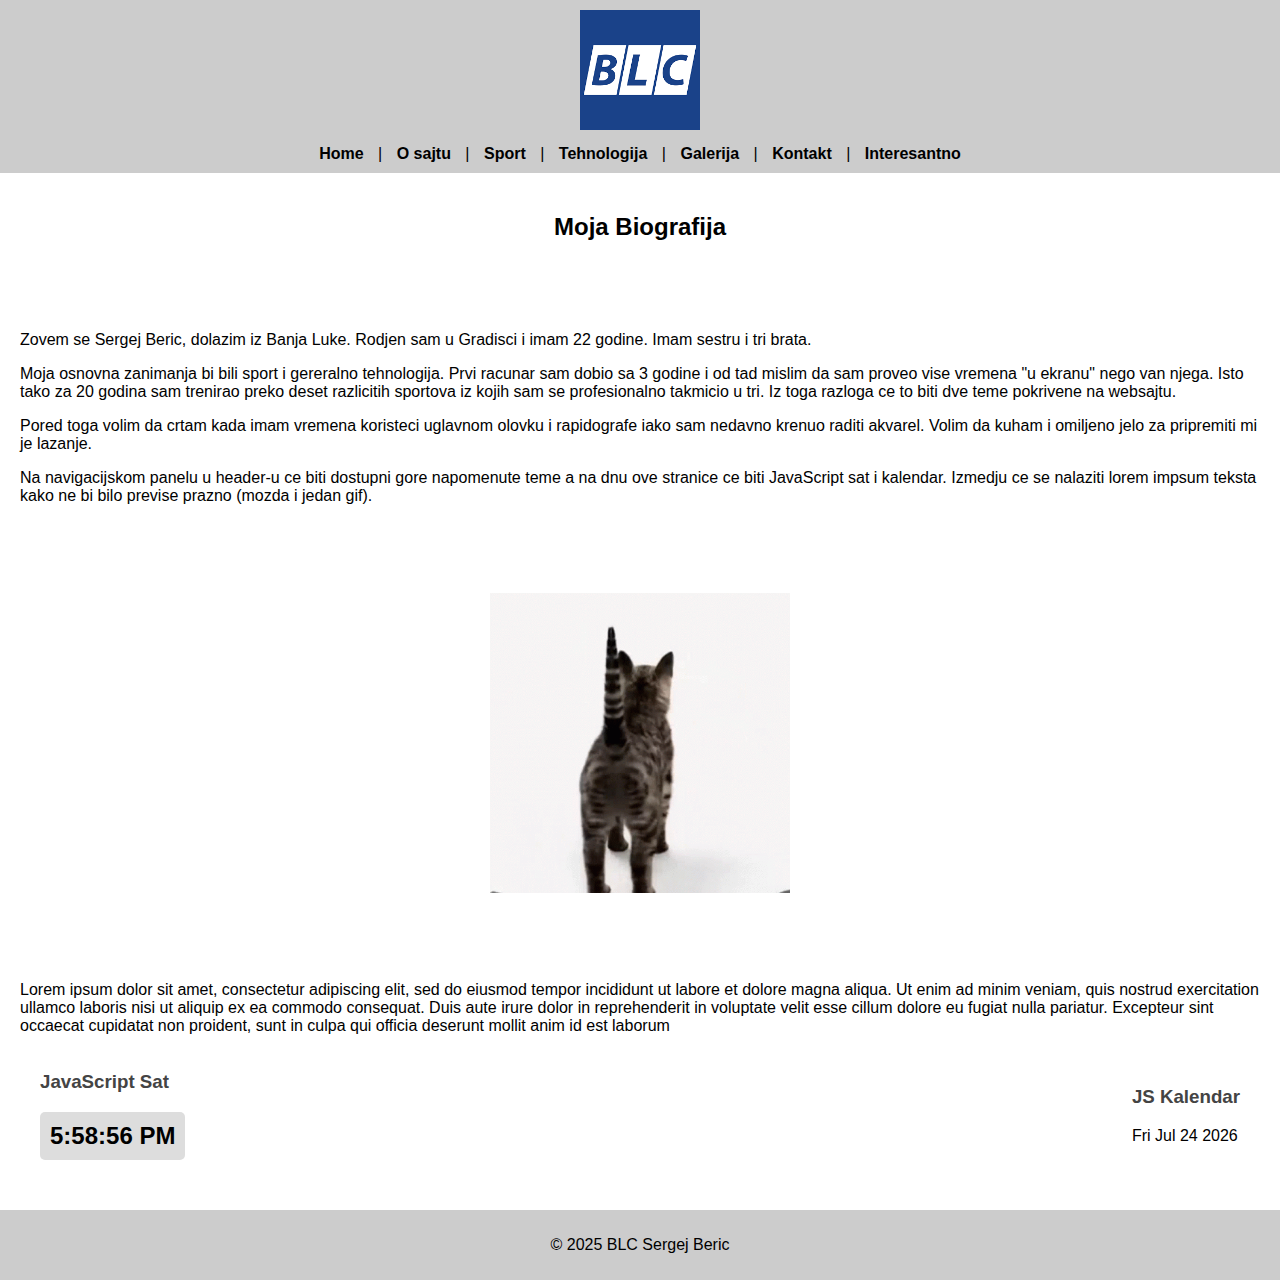
<file: index.html>
<!DOCTYPE html>
<html lang="sr">
<head>
<meta charset="UTF-8">
<meta name="viewport" content="width=device-width, initial-scale=1.0">
<title>Home - Seminarski Rad</title>
<link rel="stylesheet" href="css/style.css">
</head>
<body class="light">
<header>
    <img src="images/logo.jpg" alt="BLC logo">
    <nav>
        <a href="index.html">Home</a> |
        <a href="About.html">O sajtu</a> |
        <a href="tema1.html">Sport</a> |
        <a href="tema2.html">Tehnologija</a> |
        <a href="galerija.html">Galerija</a> |
        <a href="Kontakt.html">Kontakt</a> |
        <a href="interesantno.html">Interesantno</a>
    </nav>
</header>
<main>

      <h2 style="text-align:center;">Moja Biografija</h2> <br><br><br>

    <p> Zovem se Sergej Beric, dolazim iz Banja Luke. Rodjen sam u Gradisci i imam 22 godine. Imam sestru i tri brata.</p>
    <p> Moja osnovna zanimanja bi bili sport i gereralno tehnologija. Prvi racunar sam dobio sa 3 godine i od tad mislim da sam proveo vise vremena
    "u ekranu" nego van njega. Isto tako za 20 godina sam trenirao preko deset razlicitih sportova iz kojih sam se profesionalno takmicio u tri.
    Iz toga razloga ce to biti dve teme pokrivene na websajtu.</p>
    <p>Pored toga volim da crtam kada imam vremena koristeci uglavnom olovku i rapidografe iako sam nedavno krenuo raditi akvarel.
    Volim da kuham i omiljeno jelo za pripremiti mi je lazanje.
    </p>
    <p>Na navigacijskom panelu u header-u ce biti dostupni gore napomenute teme a na dnu ove stranice ce biti JavaScript sat i kalendar.
        Izmedju ce se nalaziti lorem impsum teksta kako ne bi bilo previse prazno (mozda i jedan gif).
    </p>
        <br><br><br><br> 
              <img src="images/Katter.gif" alt="Cat GIF" width="300" class="no-border-gif">
         <br><br><br><br>
    <p>Lorem ipsum dolor sit amet, consectetur adipiscing elit, sed do eiusmod tempor incididunt ut labore et dolore magna aliqua. Ut enim ad minim veniam, quis nostrud exercitation ullamco laboris nisi ut aliquip ex ea commodo consequat. Duis aute irure dolor in reprehenderit in voluptate velit esse cillum dolore eu fugiat nulla pariatur. Excepteur sint occaecat cupidatat non proident, sunt in culpa qui officia deserunt mollit anim id est laborum</p>

            <section id="js-time-calendar">
    <div id="js-sat">
        <h3>JavaScript Sat</h3>
        <div id="clock">00:00:00</div>
    </div>
    
    <div id="calendar-container">
        <h3>JS Kalendar</h3>
        <div id="calendar"></div>
    </div>
</section>

</main>
<footer>
    <p>&copy; 2025 BLC Sergej Beric</p>
</footer>
<script src="js/script.js"></script>
</body>
</html>
</file>
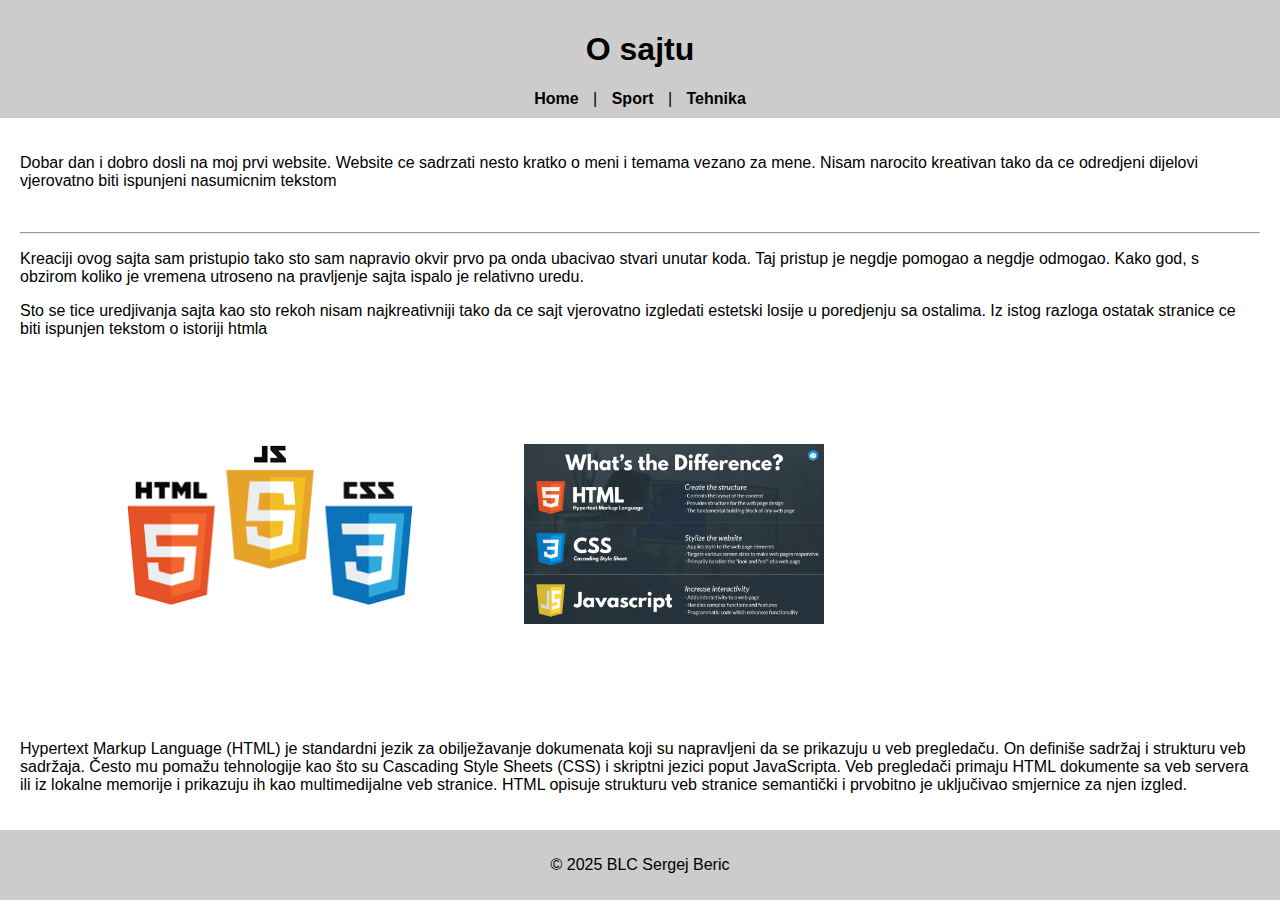
<file: About.html>
<!DOCTYPE html>
<html lang="sr">
<head>
<meta charset="UTF-8">
<meta name="viewport" content="width=device-width, initial-scale=1.0">
<title>O sajtu</title>
<link rel="stylesheet" href="css/style.css">
</head>
<body class="light">
<header>
    <h1>O sajtu</h1>
    <nav>
        <a href="index.html">Home</a> |
        <a href="tema1.html">Sport</a> |
        <a href="tema2.html">Tehnika</a>
    </nav>
</header>
<main>
    <p> Dobar dan i dobro dosli na moj prvi website. Website ce sadrzati nesto kratko o meni 
        i temama vezano za mene. Nisam narocito kreativan tako da ce odredjeni dijelovi vjerovatno biti ispunjeni nasumicnim tekstom </p> <br>
    <hr>
    <p> Kreaciji ovog sajta sam pristupio tako sto sam napravio okvir prvo pa onda ubacivao 
        stvari unutar koda. Taj pristup je negdje pomogao a negdje odmogao. Kako god, s obzirom koliko
        je vremena utroseno na pravljenje sajta ispalo je relativno uredu. </p>
    <p> Sto se tice uredjivanja sajta kao sto rekoh nisam najkreativniji tako da ce sajt vjerovatno izgledati
        estetski losije u poredjenju sa ostalima. Iz istog razloga ostatak stranice ce biti ispunjen tekstom o istoriji htmla</p> <br><br><br><br><br>
        <div class="image-row">
        <img src="images/osajtuhtml.jpg" alt="osajtuhtml" width="300" class="inline-img">
        <img src="images/osajtuhtml2.jpg" alt="osajtuhtml" width="300" class="inline-img">
        </div>
        <br><br><br><br><br>   
    <p> Hypertext Markup Language (HTML) je standardni jezik za obilježavanje dokumenata koji su napravljeni da se prikazuju u veb pregledaču. On definiše sadržaj i strukturu veb sadržaja. Često mu pomažu tehnologije kao što su Cascading Style Sheets (CSS) i skriptni jezici poput JavaScripta.

Veb pregledači primaju HTML dokumente sa veb servera ili iz lokalne memorije i prikazuju ih kao multimedijalne veb stranice. HTML opisuje strukturu veb stranice semantički i prvobitno je uključivao smjernice za njen izgled.</p>
</main>
<footer>
    <p>&copy; 2025 BLC Sergej Beric</p>
</footer>
</body>
</html>
</file>
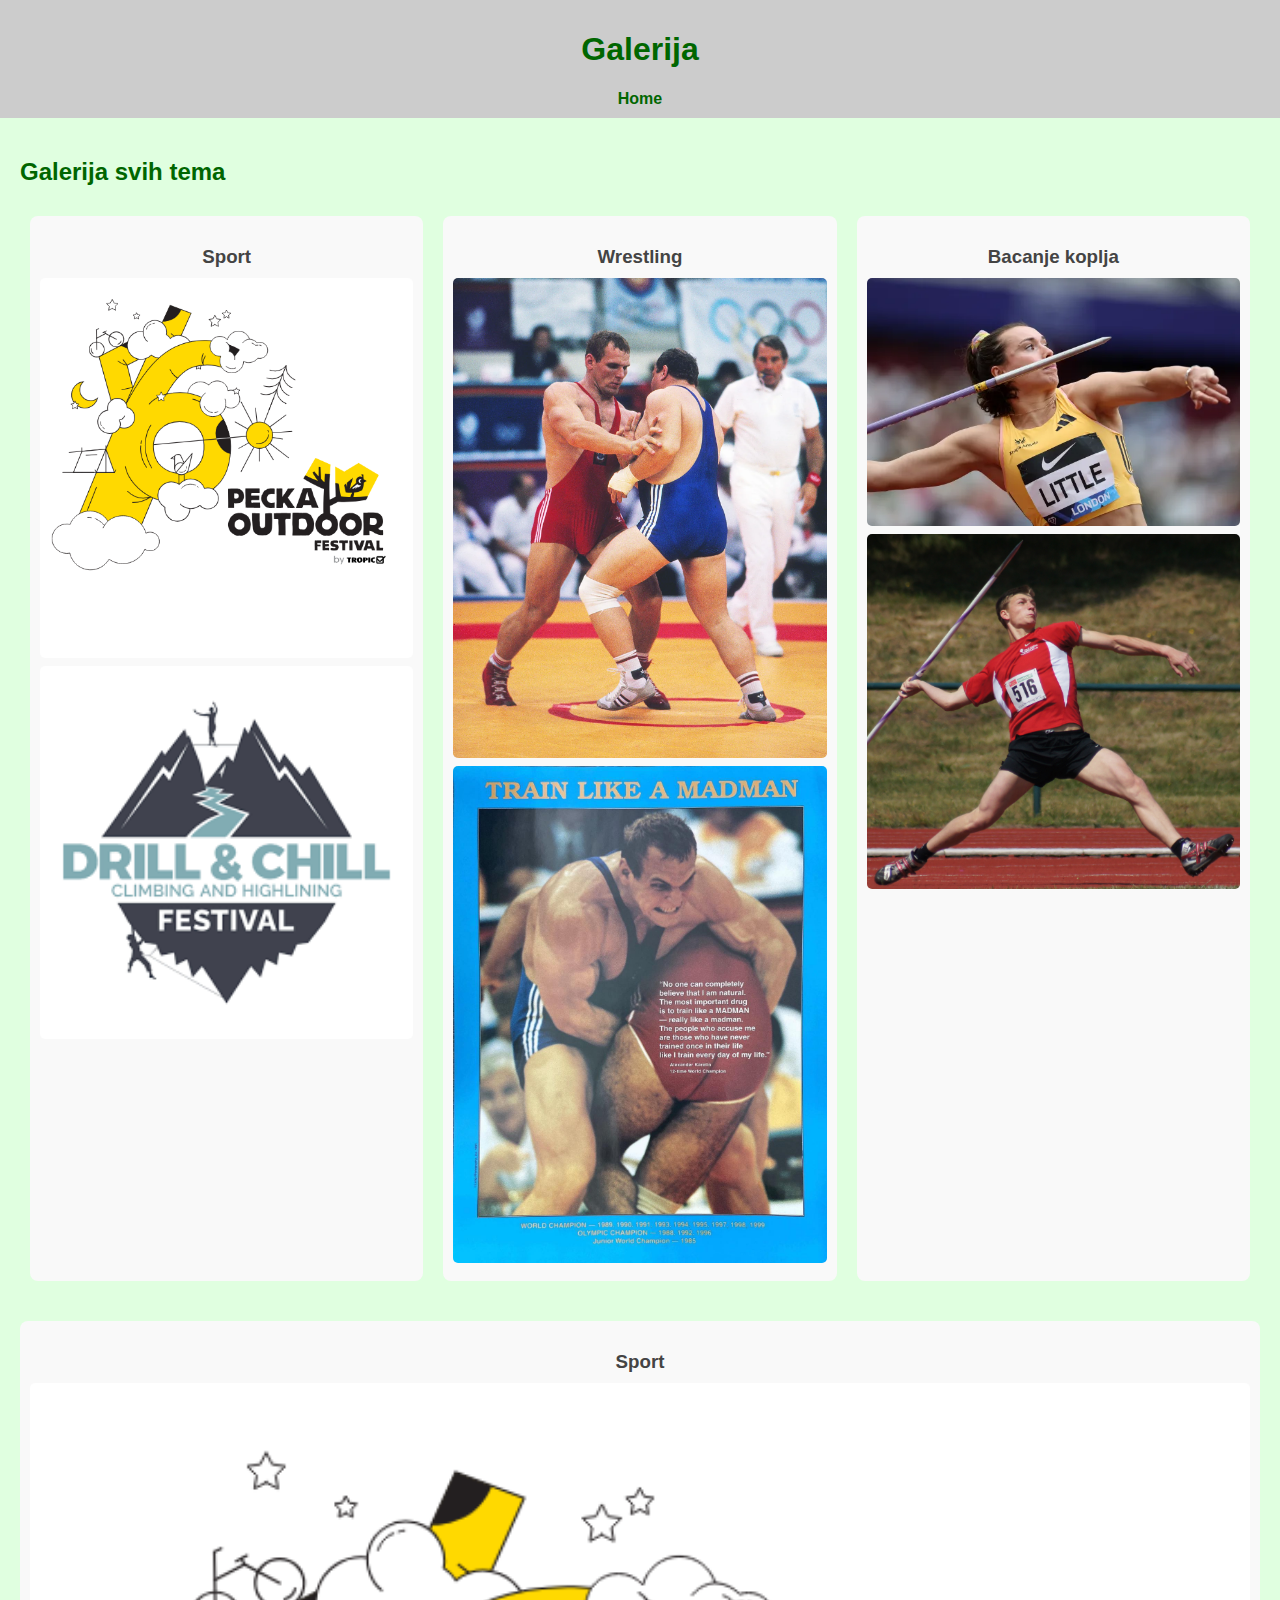
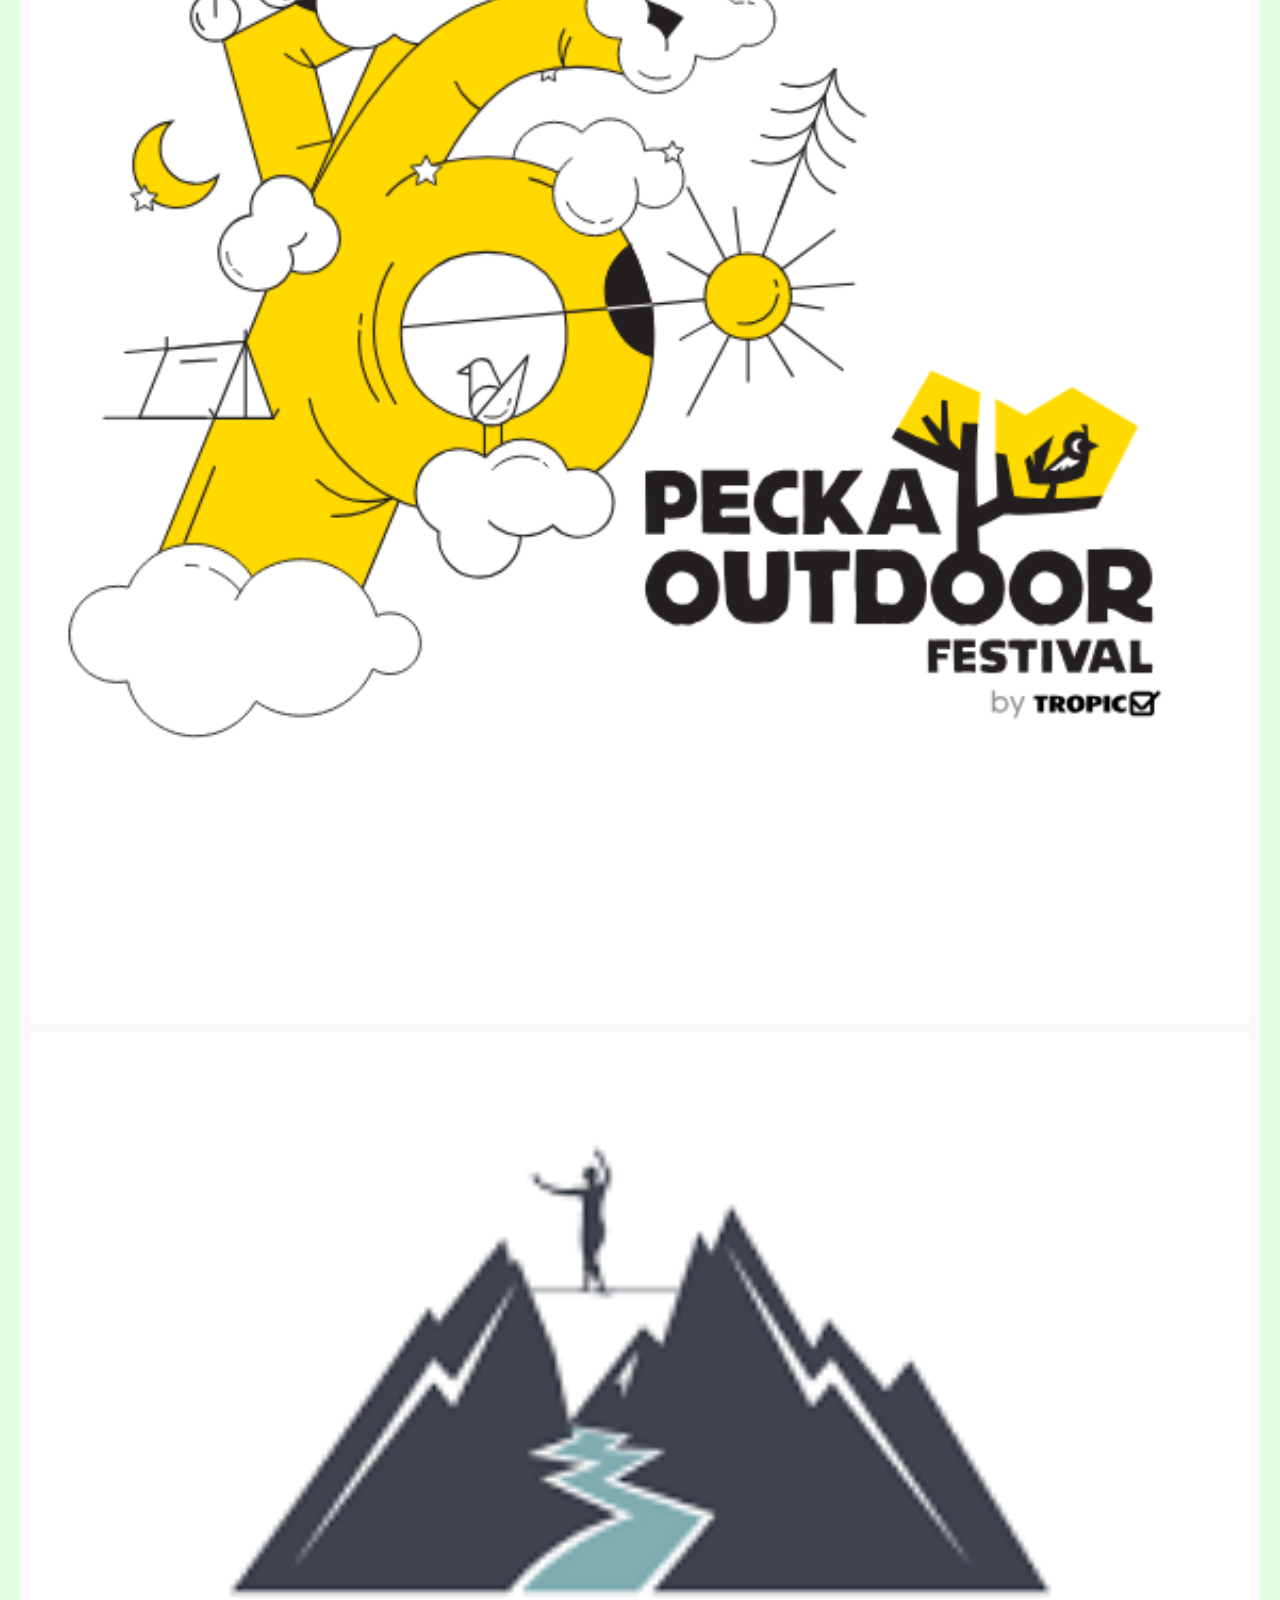
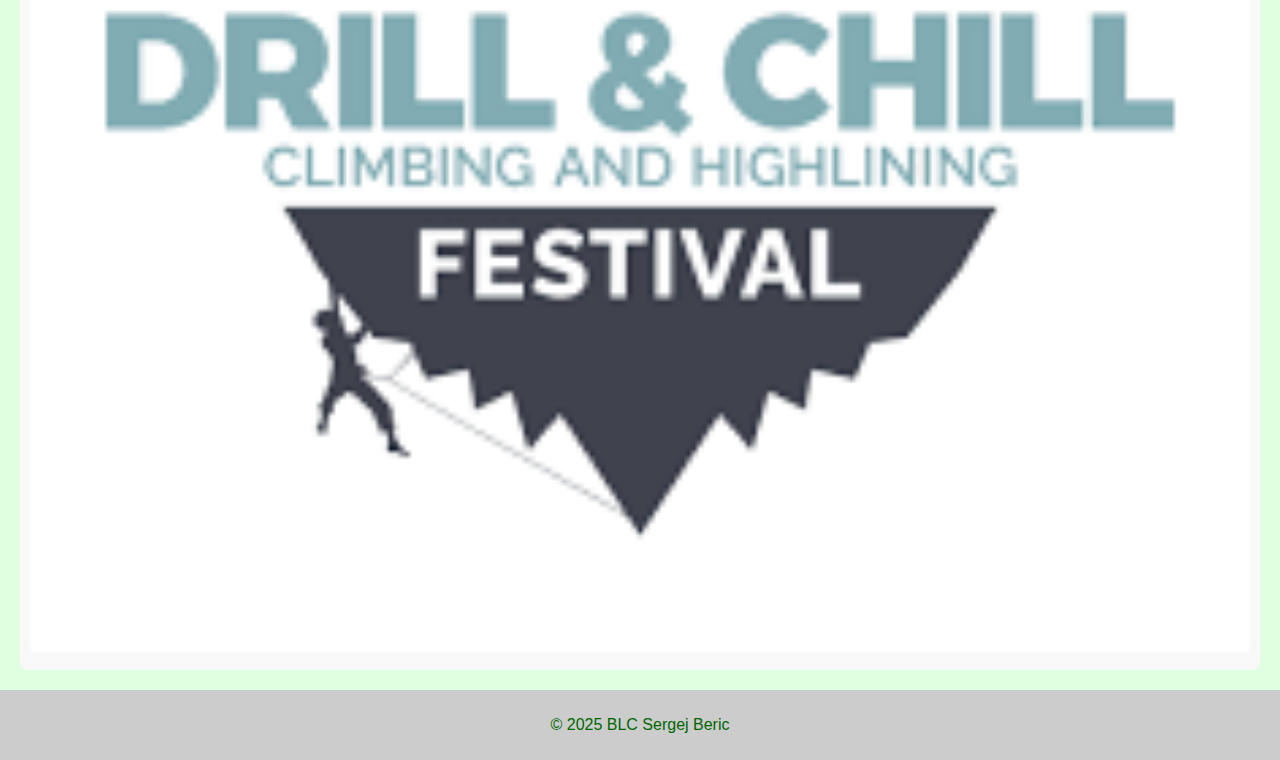
<file: galerija.html>
<!DOCTYPE html>
<html lang="sr">
<head>
<meta charset="UTF-8">
<meta name="viewport" content="width=device-width, initial-scale=1.0">
<title>Galerija</title>
<link rel="stylesheet" href="css/style.css">
</head>
<body class="green">
<header>
    <h1>Galerija</h1>
    <nav>
        <a href="index.html">Home</a>
    </nav>
</header>
<main>

<h2>Galerija svih tema</h2>
  <section class="gallery">

    <div class="page-card">
      <h3>Sport</h3>
      <img src="images/Pecka.jpg" alt="Pecka Festival">
      <img src="images/Drillnchill.jpg" alt="Drill n Chill">
    </div>

    <div class="page-card">
      <h3>Wrestling</h3>
      <img src="images/aleksandr.jpg" alt="Aleksandr Karelin 1">
      <img src="images/aleksandr1.jpg" alt="Aleksandr Karelin 2">
    </div>

    <div class="page-card">
      <h3>Bacanje koplja</h3>
      <img src="images/javelin-throw.jpg" alt="Bacanje koplja 1">
      <img src="images/javelin-throw1.jpg" alt="Bacanje koplja 2">
    </div>

  </section>

  <div class="page-card" id="sport">
      <h3>Sport</h3>
         <img src="images/Pecka.jpg" alt="Pecka Festival">
         <img src="images/Drillnchill.jpg" alt="Drill n Chill">
  </div>

</main>
<footer>
    <p>&copy; 2025 BLC Sergej Beric</p>
</footer>
</body>
</html>
</file>
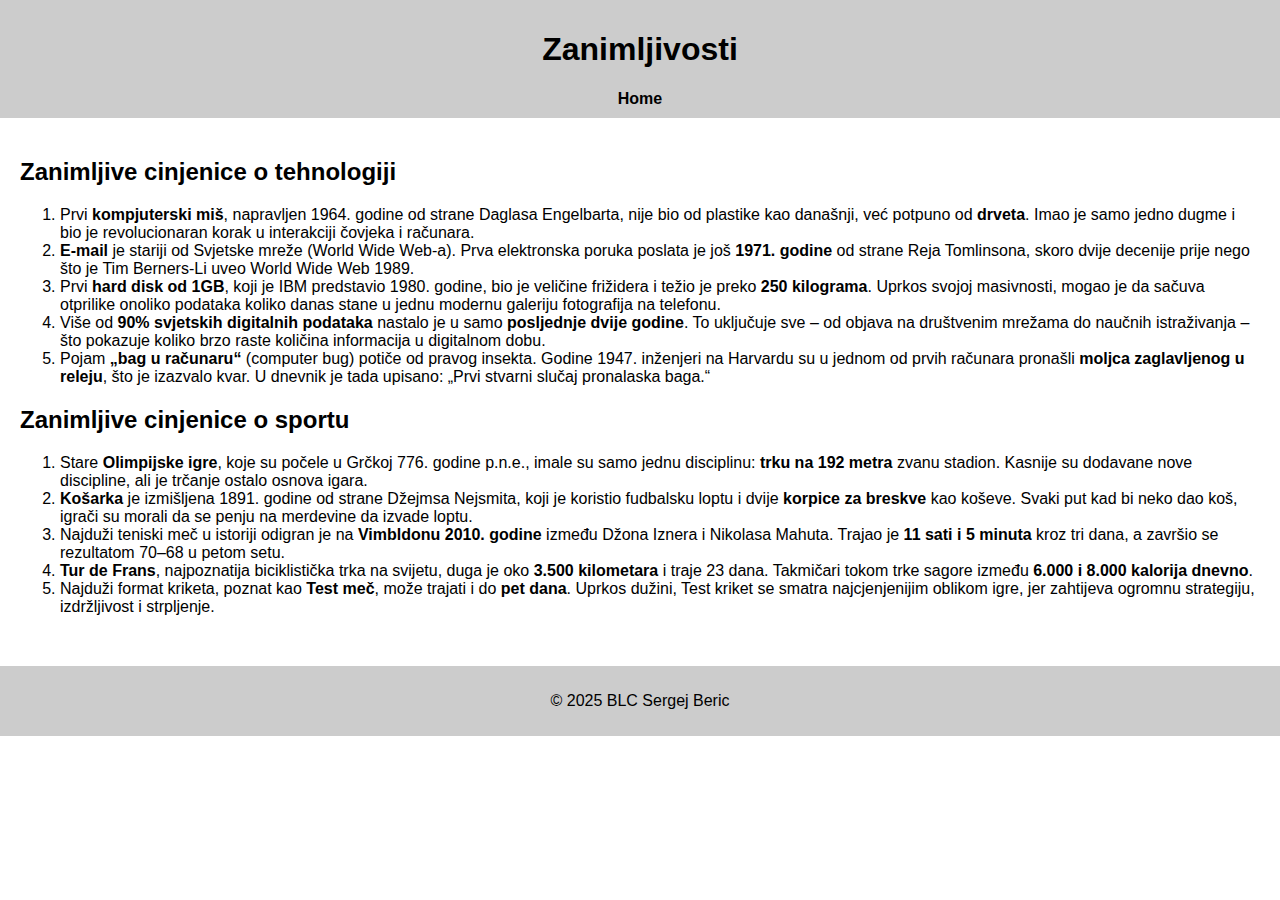
<file: interesantno.html>
<!DOCTYPE html>
<html lang="sr">
<head>
<meta charset="UTF-8">
<meta name="viewport" content="width=device-width, initial-scale=1.0">
<title>Zanimljivosti</title>
<link rel="stylesheet" href="css/style.css">
</head>
<body class="light">
<header>
    <h1>Zanimljivosti</h1>
    <nav>
        <a href="index.html">Home</a>
    </nav>
</header>
<main>
<section id="cinjenice">
    <h2>Zanimljive cinjenice o tehnologiji</h2>
    <ol>
        <li>Prvi <b>kompjuterski miš</b>, napravljen 1964. godine od strane Daglasa Engelbarta, nije bio od plastike kao današnji, već potpuno od <b>drveta</b>. Imao je samo jedno dugme i bio je revolucionaran korak u interakciji čovjeka i računara.</li>
        
        <li><b>E-mail</b> je stariji od Svjetske mreže (World Wide Web-a). Prva elektronska poruka poslata je još <b>1971. godine</b> od strane Reja Tomlinsona, skoro dvije decenije prije nego što je Tim Berners-Li uveo World Wide Web 1989.</li>
        
        <li>Prvi <b>hard disk od 1GB</b>, koji je IBM predstavio 1980. godine, bio je veličine frižidera i težio je preko <b>250 kilograma</b>. Uprkos svojoj masivnosti, mogao je da sačuva otprilike onoliko podataka koliko danas stane u jednu modernu galeriju fotografija na telefonu.</li>
        
        <li>Više od <b>90% svjetskih digitalnih podataka</b> nastalo je u samo <b>posljednje dvije godine</b>. To uključuje sve – od objava na društvenim mrežama do naučnih istraživanja – što pokazuje koliko brzo raste količina informacija u digitalnom dobu.</li>
        
        <li>Pojam <b>„bag u računaru“</b> (computer bug) potiče od pravog insekta. Godine 1947. inženjeri na Harvardu su u jednom od prvih računara pronašli <b>moljca zaglavljenog u releju</b>, što je izazvalo kvar. U dnevnik je tada upisano: „Prvi stvarni slučaj pronalaska baga.“</li>
    </ol>

    <h2>Zanimljive cinjenice o sportu</h2>
    <ol>
        <li>Stare <b>Olimpijske igre</b>, koje su počele u Grčkoj 776. godine p.n.e., imale su samo jednu disciplinu: <b>trku na 192 metra</b> zvanu stadion. Kasnije su dodavane nove discipline, ali je trčanje ostalo osnova igara.</li>
        
        <li><b>Košarka</b> je izmišljena 1891. godine od strane Džejmsa Nejsmita, koji je koristio fudbalsku loptu i dvije <b>korpice za breskve</b> kao koševe. Svaki put kad bi neko dao koš, igrači su morali da se penju na merdevine da izvade loptu.</li>
        
        <li>Najduži teniski meč u istoriji odigran je na <b>Vimbldonu 2010. godine</b> između Džona Iznera i Nikolasa Mahuta. Trajao je <b>11 sati i 5 minuta</b> kroz tri dana, a završio se rezultatom 70–68 u petom setu.</li>
        
        <li><b>Tur de Frans</b>, najpoznatija biciklistička trka na svijetu, duga je oko <b>3.500 kilometara</b> i traje 23 dana. Takmičari tokom trke sagore između <b>6.000 i 8.000 kalorija dnevno</b>.</li>
        
        <li>Najduži format kriketa, poznat kao <b>Test meč</b>, može trajati i do <b>pet dana</b>. Uprkos dužini, Test kriket se smatra najcjenjenijim oblikom igre, jer zahtijeva ogromnu strategiju, izdržljivost i strpljenje.</li>
    </ol>
</section>
</main>
<footer>
    <p>&copy; 2025 BLC Sergej Beric</p>
</footer>
<script src="js/script.js"></script>
</body>
</html>
</file>
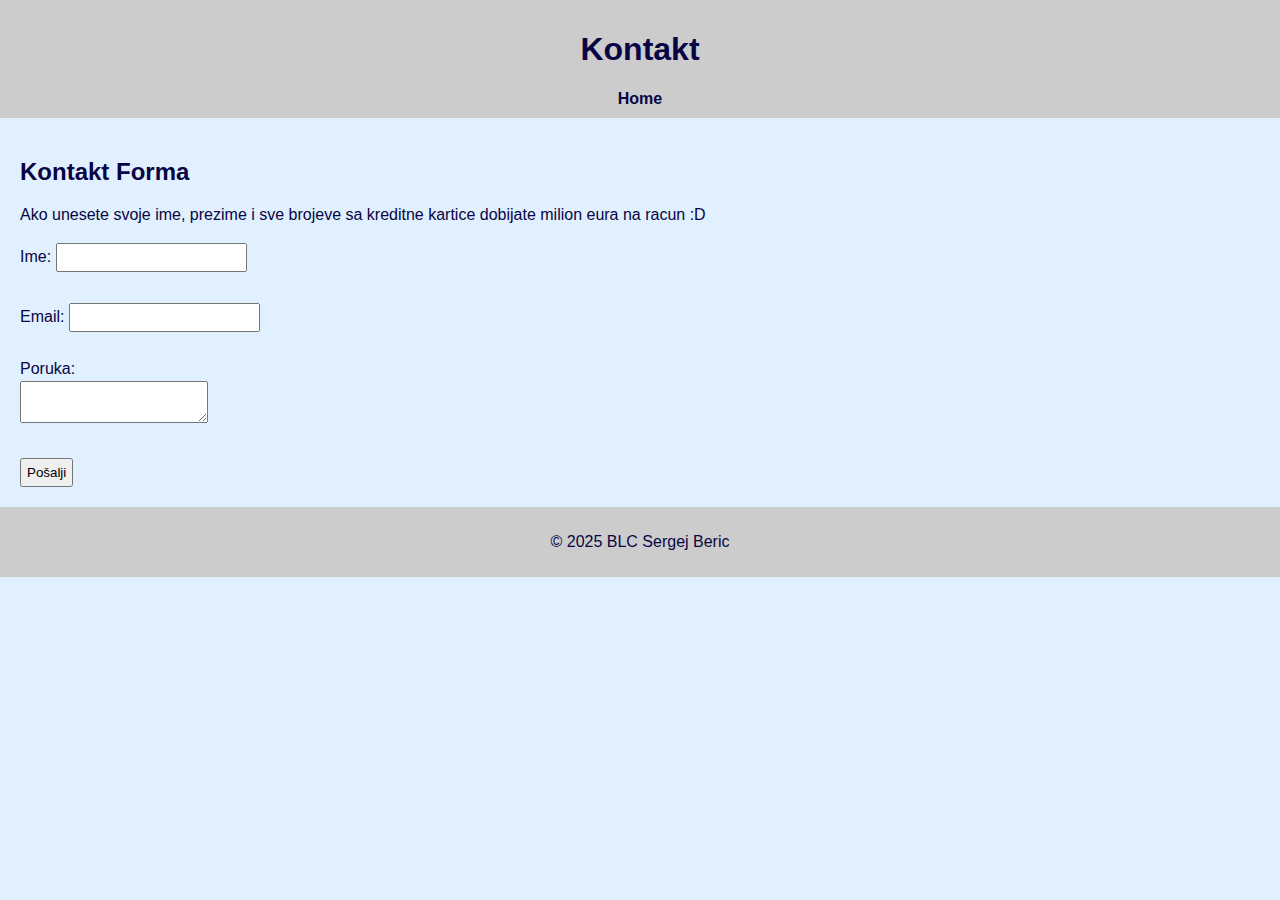
<file: Kontakt.html>
<!DOCTYPE html>
<html lang="sr">
<head>
<meta charset="UTF-8">
<meta name="viewport" content="width=device-width, initial-scale=1.0">
<title>Kontakt</title>
<link rel="stylesheet" href="css/style.css">
</head>
<body class="blue">
<header>
    <h1>Kontakt</h1>
    <nav>
        <a href="index.html">Home</a>
    </nav>
</header>
<main>
    <h2>Kontakt Forma</h2>
    <p> Ako unesete svoje ime, prezime i sve brojeve sa kreditne kartice dobijate milion eura na racun :D</p>
    <form id="contactForm">
        <label>Ime: <input type="text" name="ime"></label><br>
        <label>Email: <input type="email" name="email"></label><br>
        <label>Poruka:<br><textarea name="poruka"></textarea></label><br>
        <button type="submit">Pošalji</button>
    </form>
</main>
<footer>
    <p>&copy; 2025 BLC Sergej Beric</p>
</footer>
<script src="js/script.js"></script>
</body>
</html>
</file>
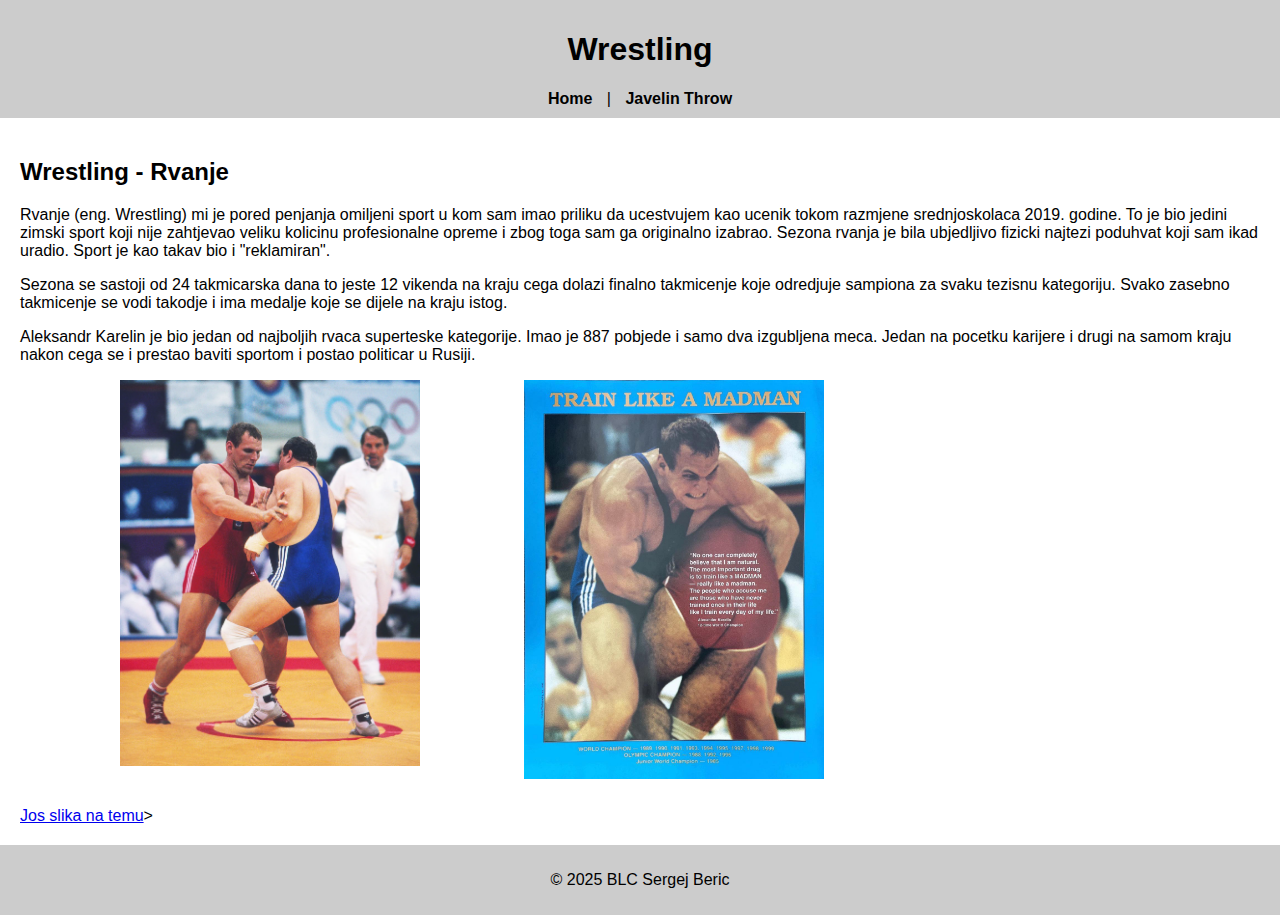
<file: tema1-sub1.html>
<!DOCTYPE html>
<html lang="sr">
<head>
<meta charset="UTF-8">
<meta name="viewport" content="width=device-width, initial-scale=1.0">
<title>Tema 1</title>
<link rel="stylesheet" href="css/style.css">
</head>
<body class="light">
<header>
    <h1>Wrestling</h1>
    <nav>
        <a href="index.html">Home</a> |
        <a href="tema1-sub2.html">Javelin Throw</a>
    </nav>
</header>
<main>
    <h2>Wrestling - Rvanje</h2>
    
  
         <p> Rvanje (eng. Wrestling) mi je pored penjanja omiljeni sport u kom sam imao priliku da ucestvujem kao ucenik tokom razmjene 
             srednjoskolaca 2019. godine. To je bio jedini zimski sport koji nije zahtjevao veliku kolicinu profesionalne opreme i zbog toga
            sam ga originalno izabrao. Sezona rvanja je bila ubjedljivo fizicki najtezi poduhvat koji sam ikad uradio. Sport je kao takav bio i "reklamiran". </p>
         <p>Sezona se sastoji od 24 takmicarska dana to jeste 12 vikenda na kraju cega dolazi finalno takmicenje koje odredjuje sampiona za svaku tezisnu kategoriju.
            Svako zasebno takmicenje se vodi takodje i ima medalje koje se dijele na kraju istog.</p>
         <p> Aleksandr Karelin je bio jedan od najboljih rvaca superteske kategorije. Imao je 887 pobjede i samo dva izgubljena meca.
            Jedan na pocetku karijere i drugi na samom kraju nakon cega se i prestao baviti sportom i postao politicar u Rusiji. </p>   

            <div class="image-row">
                <img src="images/aleksandr.jpg" alt="aleksandr0" width="300" class="inline-img">
                <img src="images/aleksandr1.jpg" alt="aleksandr1" width="300" class="inline-img">
            </div> <br>

     <a href="galerija.html">Jos slika na temu</a>>
</main>
<footer>
    <p>&copy; 2025 BLC Sergej Beric</p>
</footer>
</body>
</html>
</file>
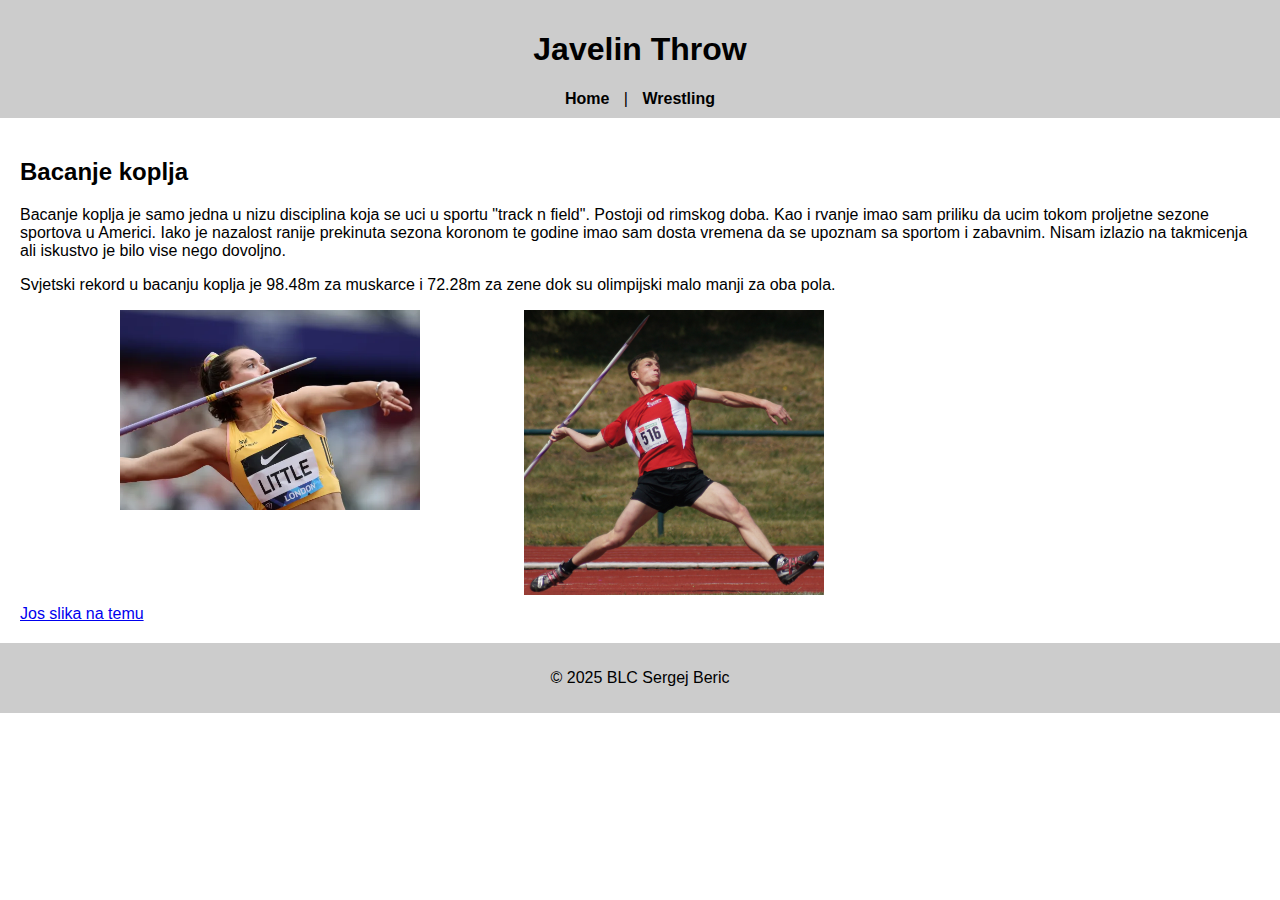
<file: tema1-sub2.html>
<!DOCTYPE html>
<html lang="sr">
<head>
<meta charset="UTF-8">
<meta name="viewport" content="width=device-width, initial-scale=1.0">
<title>Tema 1</title>
<link rel="stylesheet" href="css/style.css">
</head>
<body class="light">
<header>
    <h1>Javelin Throw</h1>
    <nav>
        <a href="index.html">Home</a> |
        <a href="tema1-sub1.html">Wrestling</a> 
    </nav>
</header>
<main>
    <h2>Bacanje koplja</h2>
        <p> Bacanje koplja je samo jedna u nizu disciplina koja se uci u sportu "track n field". Postoji od rimskog doba. Kao i rvanje imao sam priliku
    da ucim tokom proljetne sezone sportova u Americi. Iako je nazalost ranije prekinuta sezona koronom te godine imao sam dosta vremena da se upoznam sa sportom i zabavnim.
    Nisam izlazio na takmicenja ali iskustvo je bilo vise nego dovoljno.</p>
        <p>  Svjetski rekord u bacanju koplja je 98.48m za muskarce i 72.28m za zene dok su olimpijski malo manji za oba pola.</p>

    <div class="image-row">
        <img src="images/javelin-throw.jpg" alt="javelinthrow0" width="300" class="inline-img">
        <img src="images/javelin-throw1.jpg" alt="javelinthrow1" width="300" class="inline-img">
    </div>

    <a href="galerija.html">Jos slika na temu</a>
</main>
<footer>
    <p>&copy; 2025 BLC Sergej Beric</p>
</footer>
</body>
</html>
</file>
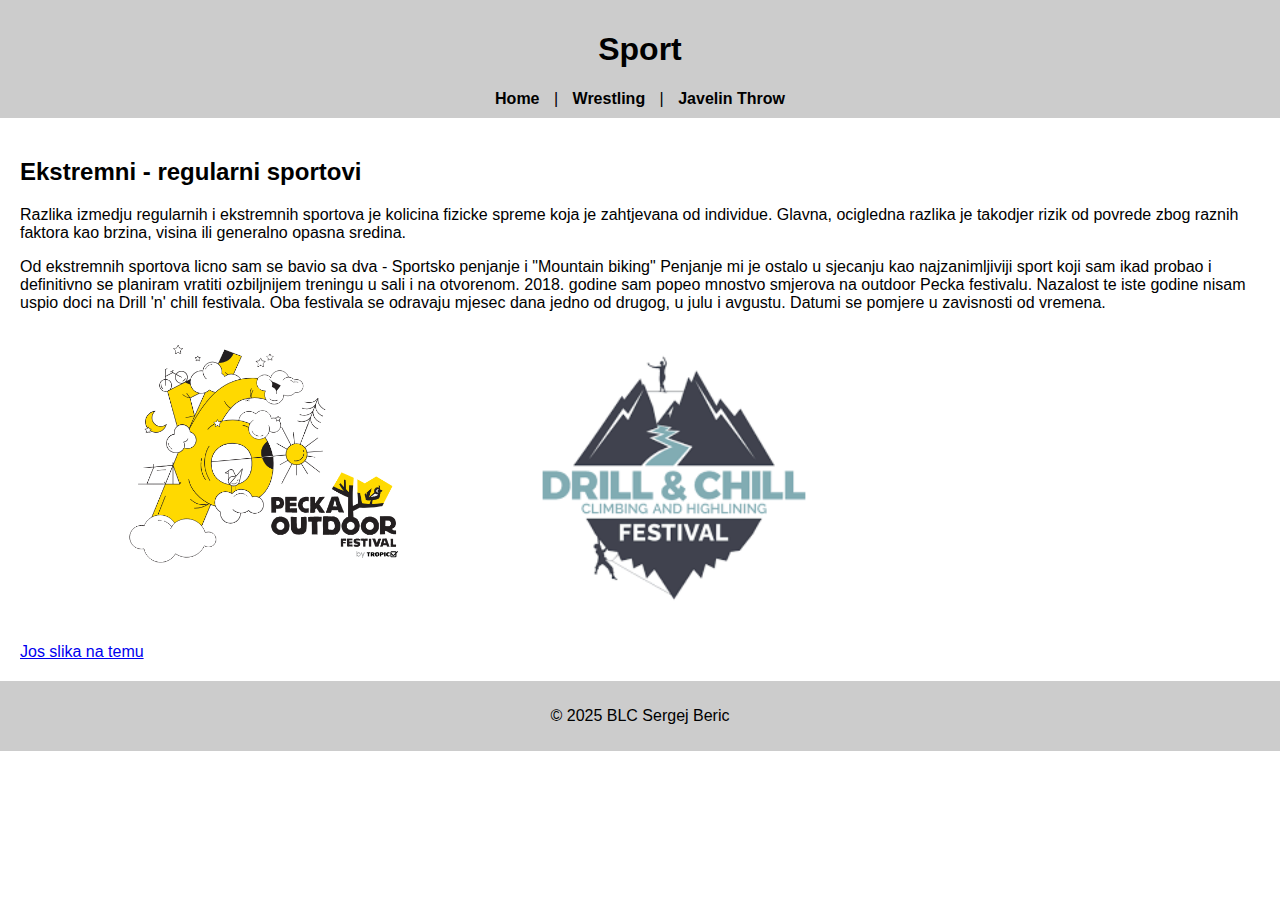
<file: tema1.html>
<!DOCTYPE html>
<html lang="sr">
<head>
<meta charset="UTF-8">
<meta name="viewport" content="width=device-width, initial-scale=1.0">
<title>Sport</title>
<link rel="stylesheet" href="css/style.css">
</head>
<body class="light">
<header>
    <h1>Sport</h1>
    <nav>
        <a href="index.html">Home</a> |
        <a href="tema1-sub1.html">Wrestling</a> |
        <a href="tema1-sub2.html">Javelin Throw</a>
    </nav>
</header>
<main>
    <h2>Ekstremni - regularni sportovi</h2>
        <p> Razlika izmedju regularnih i ekstremnih sportova je kolicina fizicke spreme koja je zahtjevana od individue. Glavna, ocigledna razlika je takodjer rizik od povrede zbog raznih faktora kao brzina, visina ili generalno opasna sredina. </p>
        <p> Od ekstremnih sportova licno sam se bavio sa dva - Sportsko penjanje i "Mountain biking" Penjanje mi je ostalo u sjecanju kao najzanimljiviji sport koji sam ikad probao i definitivno se planiram vratiti ozbiljnijem treningu u sali i na otvorenom. 2018. godine sam popeo mnostvo smjerova na outdoor Pecka festivalu.
            Nazalost te iste godine nisam uspio doci na Drill 'n' chill festivala. Oba festivala se odravaju mjesec dana jedno od drugog, u julu i avgustu. Datumi se pomjere u zavisnosti od vremena. </p>
            <div class="image-row">
            <img src="images/Pecka.jpg" alt="pecka festival" width="300" class="inline-img">
            <img src="images/Drillnchill.jpg" alt="drillnchill" width="300" class="inline-img"> <br>
            </div>
   <a href="galerija.html">Jos slika na temu</a>
</main>
<footer>
    <p>&copy; 2025 BLC Sergej Beric</p>
</footer>
</body>
</html>
</file>
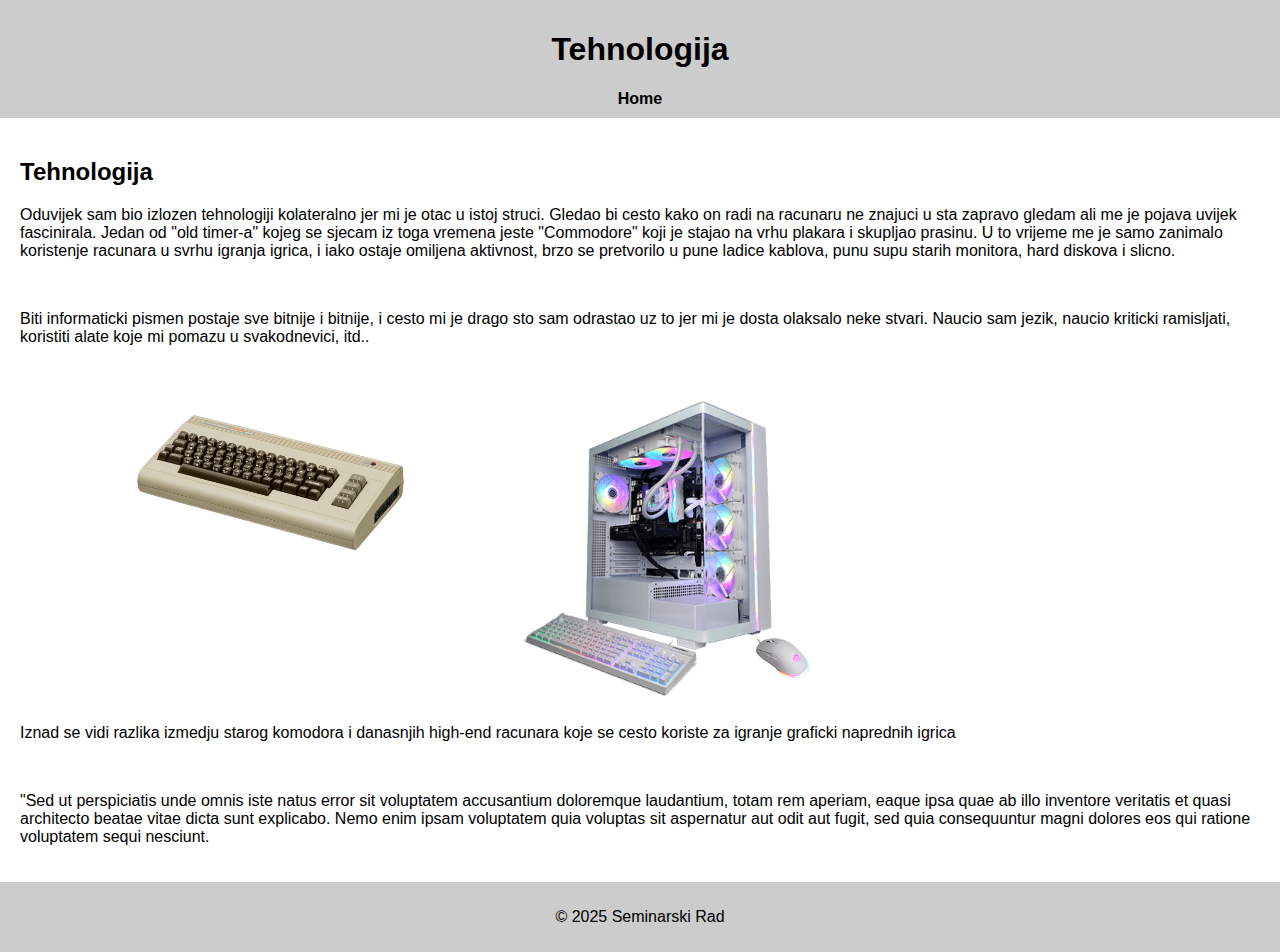
<file: tema2.html>
<!DOCTYPE html>
<html lang="sr">
<head>
<meta charset="UTF-8">
<meta name="viewport" content="width=device-width, initial-scale=1.0">
<title>Tema 1</title>
<link rel="stylesheet" href="css/style.css">
</head>
<body class="light">
<header>
    <h1>Tehnologija</h1>
    <nav>
        <a href="index.html">Home</a>
    </nav>
</header>
<main>
    <h2>Tehnologija</h2>

    <p>Oduvijek sam bio izlozen tehnologiji kolateralno jer mi je otac u istoj struci. Gledao bi cesto kako on radi na racunaru ne znajuci
    u sta zapravo gledam ali me je pojava uvijek fascinirala. Jedan od "old timer-a" kojeg se sjecam iz toga vremena jeste "Commodore" koji
    je stajao na vrhu plakara i skupljao prasinu. U to vrijeme me je samo zanimalo koristenje racunara u svrhu igranja igrica,
    i iako ostaje omiljena aktivnost, brzo se pretvorilo u pune ladice kablova, punu supu starih monitora, hard diskova i slicno.</p>
     <br>
    <p>Biti informaticki pismen postaje sve bitnije i bitnije, i cesto mi je drago sto sam odrastao uz to jer mi je dosta olaksalo neke stvari.
    Naucio sam jezik, naucio kriticki ramisljati, koristiti alate koje mi pomazu u svakodnevici, itd..
    </p><br><br>

    <div class="image-row">
          <img src="images/commodore.jpg" alt="Commodore" width="300" class="inline-img">
          <img src="images/modernpc.jpg" alt="ModernPC" width="300" class="inline-img">
    </div>
<p>
    Iznad se vidi razlika izmedju starog komodora i danasnjih high-end racunara koje se cesto koriste za igranje graficki naprednih igrica
    
</p>
<br>
<p>
    "Sed ut perspiciatis unde omnis iste natus error sit voluptatem accusantium doloremque laudantium, totam rem aperiam, eaque ipsa quae ab illo inventore veritatis et quasi architecto beatae vitae dicta sunt explicabo. Nemo enim ipsam voluptatem quia voluptas sit aspernatur aut odit aut fugit, sed quia consequuntur magni dolores eos qui ratione voluptatem sequi nesciunt.
</p>
</main>
<footer>
    <p>&copy; 2025 Seminarski Rad</p>
</footer>
</body>
</html>
</file>
<file: css/style.css>
/* Osnovni stilovi sajta */
body {
    font-family: Arial, sans-serif;
    margin: 0;
    padding: 0;
}

/* ----------------------------- */
/* POSTOJEĆE TEME */
/* ----------------------------- */

/* Svijetla tema */
body.light {
    background-color: #ffffff;
    color: #000000;
}

/* Tamna tema */
body.dark {
    background-color: #1e1e1e;
    color: #ffffff;
}

/* ----------------------------- */
/* VLASTITE TEME */
/* ----------------------------- */

/* Plava tema */
body.blue {
    background-color: #e0f0ff;
    color: #090544;
}

/* Zelena tema */
body.green {
    background-color: #e0ffe0;
    color: #006600;
}

/* ----------------------------- */
/* Header i Footer */
header, footer {
    padding: 10px;
    text-align: center;
    background-color: #ccc;
}

/* Logo u headeru */
header img {
    width: 120px;       /* promeni broj po želji */
    height: auto;       /* zadrži proporcije */
    display: block;
    margin: 0 auto 15px auto; /* centriranje i razmak ispod */
}

/* Navigacija */
nav a {
    margin: 0 10px;
    text-decoration: none;
    color: inherit;
    font-weight: bold;
}

/* Hover efekat za linkove */
nav a:hover {
    text-decoration: underline;
}

/* Main sadržaj */
main {
    padding: 20px;
}

/* Sekcije (sat, kalendar, bookmark) */
section {
    margin-bottom: 30px;
}

/* Sat */
#clock {
    font-size: 1.5em;
    font-weight: bold;
    padding: 10px;
    background-color: #ddd;
    display: inline-block;
    border-radius: 5px;
}

/* Bookmark naslovi */
h3 {
    color: #444;
    margin-top: 20px;
}

/* Forma */
form label {
    display: block;
    margin-bottom: 10px;
}

form input, form textarea, form button {
    padding: 5px;
    margin-top: 3px;
}

form button {
    cursor: pointer;
}

/* Slike u galeriji */
img {
    max-width: 100%;
    height: auto;
    display: block;
    margin-bottom: 10px;
}

.no-border-gif {
    display: block;
    margin: 0 auto;       
    border: none;         
    background: transparent;
}

/* ----------------------------- */
/* CLOCK + CALENDAR IN SAME ROW */
#js-time-calendar {
    display: flex;
    justify-content: space-between; /* clock left, calendar right */
    align-items: center;            /* vertically center */
    width: 100%;                    /* ensure container spans full page width */
    box-sizing: border-box;         /* include padding in width */
    padding: 0 20px;                /* optional: space from edges */
    margin-bottom: 30px;
}

#js-sat, #calendar-container {
    /* Remove width restriction so items can fully align */
    width: auto;
}

.inline-img:first-child {
    margin-left: 100px;   /* push whole row away from the left edge */
}

.inline-img {
    display: inline-block;
    vertical-align: top; /* keeps them aligned */
    margin-right: 100px;  /* space between them */
}




/* Galerija */
.gallery {
    display: grid;
    grid-template-columns: repeat(auto-fit, minmax(250px, 1fr));
    gap: 20px;
    padding: 10px;
}

.page-card {
    background: #f9f9f9;
    padding: 10px;
    border-radius: 8px;
    text-align: center;
}

.page-card h3 {
    margin-bottom: 10px;
}

.page-card img {
    width: 100%;
    height: auto;
    border-radius: 5px;
    margin-bottom: 8px;
}
</file>
